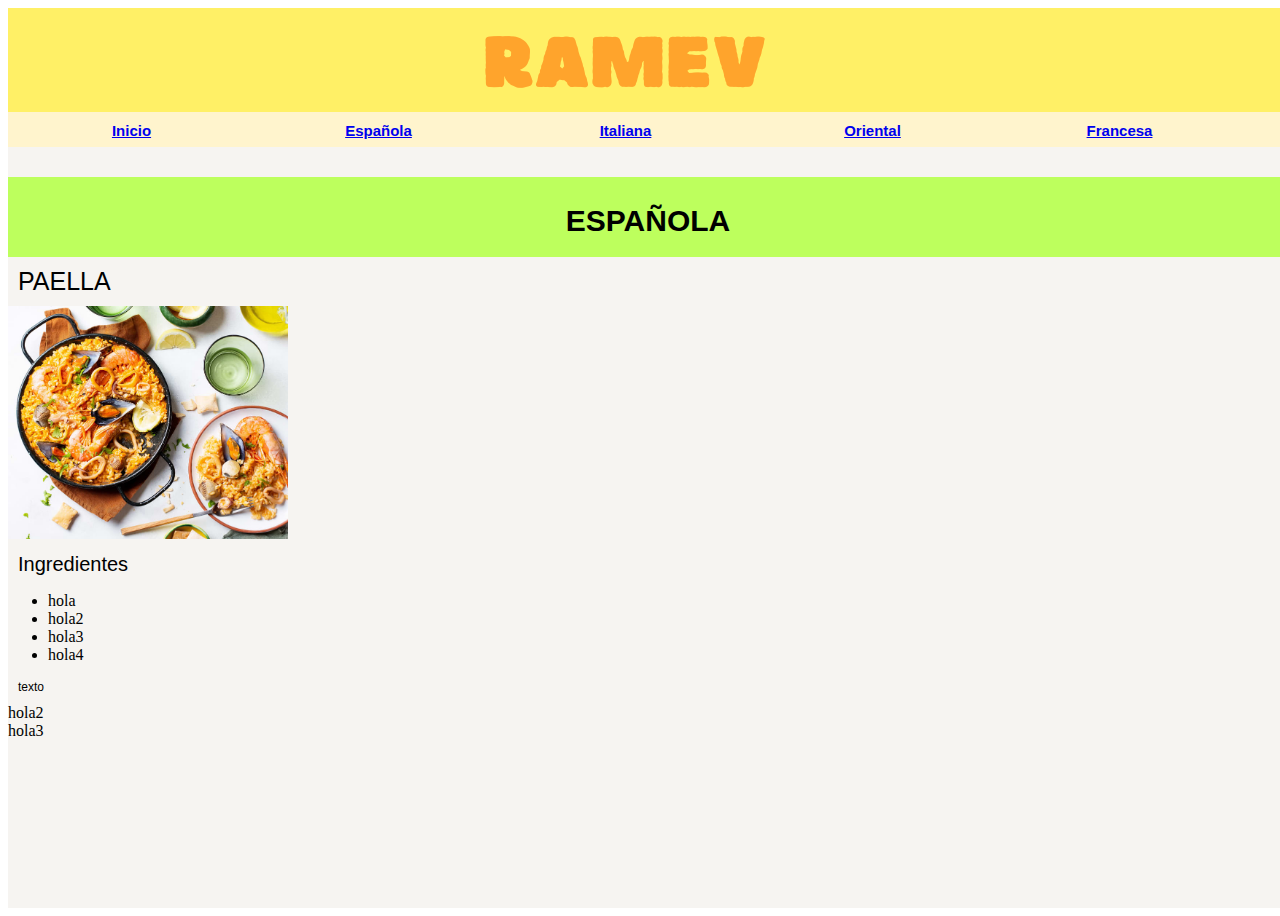
<file: ADAINT1_RAMEV/paginas/española.html>
<!DOCTYPE html>
<html>
<head>
	<meta charset="utf-8">
	<meta name="viewport" content="width=device-width, initial-scale=1">
	<meta name="" content="">
	<meta name="" content=""> 
	<meta name="" content="">


	<link rel="stylesheet" type="text/css" href="../css/estilos.css"> 

	<title>RAMEV - Inicio</title>
</head>
<body>
	<div id="contenedor">
		<div id="encabezado"></div>
			<div id="menu">

					<div class="opciones"><a href="../index.html">Inicio</div></a>
					<div class="opciones"><a href="../paginas/española.html">Española</div></a>
					<div class="opciones"><a href="../paginas/italiana.html">Italiana</div></a>
					<div class="opciones"><a href="../paginas/oriental.html">Oriental</div></a>
					<div class="opciones"><a href="../paginas/francesa.html">Francesa</div></a>






			</div>

			<div id="lugar">
			<p>ESPAÑOLA</p>
		</div>




		<div class="row" ><div class="col -md-4" >
			<div class="platillo">PAELLA</div>
				<div ><img class="img" src="/ADAINT1_RAMEV/imagenes/paella.jpg"> </div>
				<div class="ingredientes_titulo">Ingredientes</div>
				<div > <ul> <li>hola</li> <li>hola2</li><li>hola3</li><li>hola4</li> </ul></div>
				<div class="pasos">texto</div>

			</div>

			<div class="col -md-4">hola2</div>

			
			<div class="col -md-4">hola3</div>
		</div>


		









		<!-- <footer class="footer">
      <p>Copyright &copy; 2023 - Todos los derechos reservados</p>
    </footer> 
-->
  </div>

</body>
</html>
</file>
<file: ADAINT1_RAMEV/css/estilos.css>
/* HOJA DE ESTILOS - RAMEV*/




#contenedor{ 
  margin: auto; 
  background-color: #F6F4F1;
  width: 1280px;
  height: 900px;
 }

 #encabezado{
  background-image: url("../imagenes/banner.png");
  width: 1280px;
  height: 104px;

 }

 #menu{
  width: 1280px;
  height: 35px;
  background-color: #FFF4CD;
 }

 .opciones{
  width: 247px;
  height: 82px;
  float: left;
  color: #E5C318; 
  font-weight: bold;
  text-align: center;
  font-size: 15px;
  font-family: Arial;
  padding-top: 10px;
 }

#lugar{
  width: 1280px;
  height: 80px;
  background-color:#BDFF5D;
  font-weight: bold;
  text-align: center;
  font-size: 30px;
  font-family: Copperplate, sans-serif;
}
.img{
width: 280px;
}
.platillo{
font-family: 'Lucida Sans', 'Lucida Sans Regular', 'Lucida Grande', 'Lucida Sans Unicode', Geneva, Verdana, sans-serif;
font-size: 25px;
margin: 10px;


}
.ingredientes_titulo{
  font-family: 'Lucida Sans', 'Lucida Sans Regular', 'Lucida Grande', 'Lucida Sans Unicode', Geneva, Verdana, sans-serif;
  font-size: 20px;
  margin: 10px;
}

.ingredientes{
font-family: 'Lucida Sans', 'Lucida Sans Regular', 'Lucida Grande', 'Lucida Sans Unicode', Geneva, Verdana, sans-serif;

}

.pasos{
  font-family: 'Lucida Sans', 'Lucida Sans Regular', 'Lucida Grande', 'Lucida Sans Unicode', Geneva, Verdana, sans-serif;
  font-size: 12px;
  margin: 10px;
}


/*
 .footer p {
  font-size: 14px;
  color: #777;
}
*/
</file>
